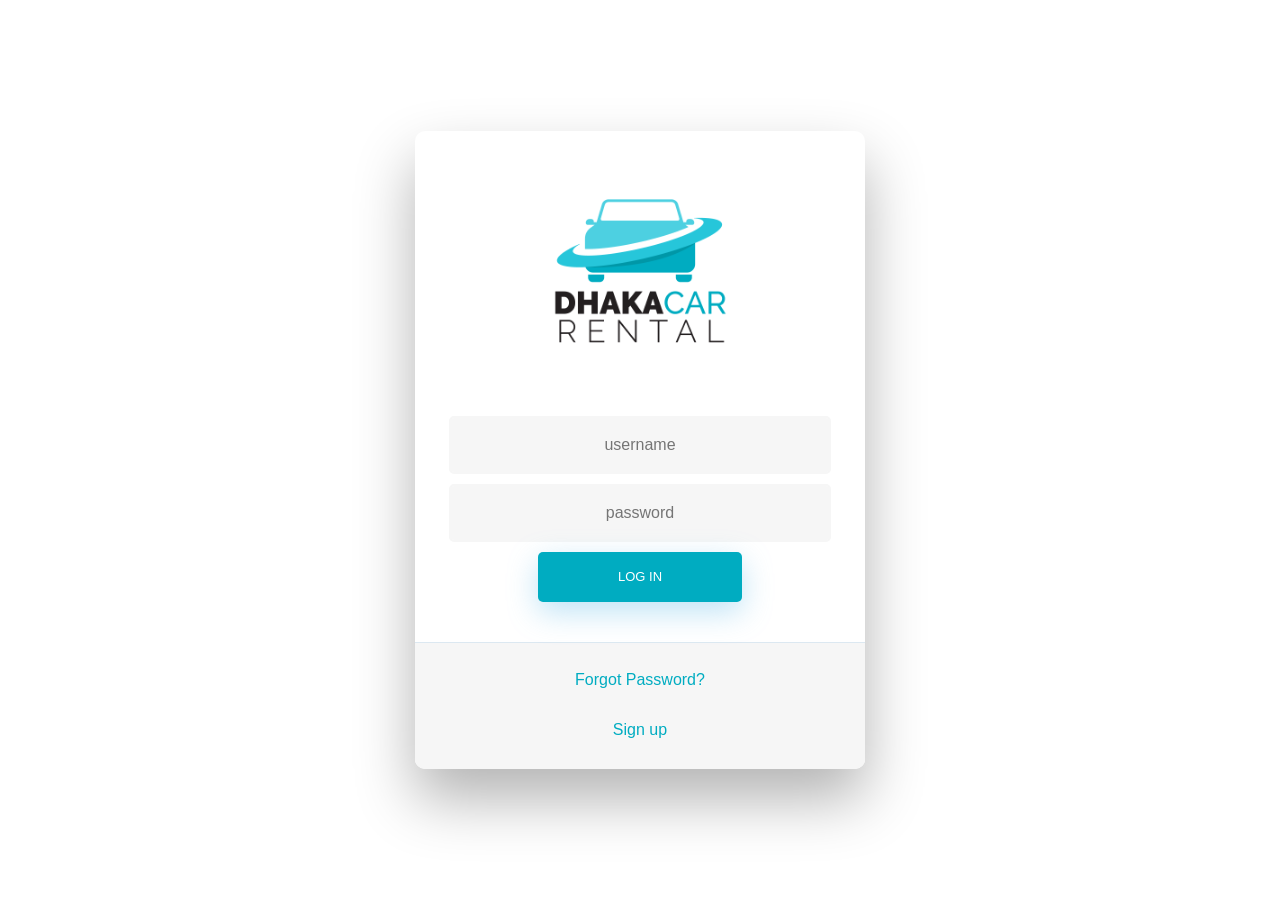
<file: View/login.html>
<!DOCTYPE html>
<html lang="en">

<head>

  <meta charset="utf-8">
  <meta name="viewport" content="width=device-width, initial-scale=1, shrink-to-fit=no">
  <meta name="description" content="">
  <meta name="author" content="">

  <title>Login | Dhaka Car Rental</title>

  <!-- Bootstrap core CSS -->
  <link href="vendor/bootstrap/css/bootstrap.css" rel="stylesheet">


  <!-- Custom fonts for this template -->
  <link rel="preconnect" href="https://fonts.gstatic.com">
  <link href="https://fonts.googleapis.com/css2?family=Raleway:wght@300&display=swap" rel="stylesheet">
  <link
    href="https://fonts.googleapis.com/css?family=Source+Sans+Pro:200,200i,300,300i,400,400i,600,600i,700,700i,900,900i"
    rel="stylesheet">
  <link href="https://fonts.googleapis.com/css?family=Merriweather:300,300i,400,400i,700,700i,900,900i"
    rel="stylesheet">
  <link href="vendor/fontawesome-free/css/all.css" rel="stylesheet" type="text/css">

  <!-- Custom styles for this template -->
  <link href="assets/css/coming-soon.css" rel="stylesheet">
  <link href="assets/css/login.css" rel="stylesheet">

</head>

<body>

  <div class=""></div>
  <video playsinline="playsinline" autoplay="autoplay" muted="muted" loop="loop">
    <source src="assets/mp4/back.mp4" type="video/mp4">
  </video>
  <div class="wrapper fadeInDown">
    <div id="formContent">
      <!-- Tabs Titles -->
  
      <!-- Icon -->
      <div class="fadeIn first">
		    <a href="index.html">
          <img src="assets/img/car2.png" alt="" style="margin:50px 0px;" width="180" height="180" margin:50px 0px/>
	      </a>
	    </div>
  
      <!-- Login Form -->
      <form action="../Controller/loginController.php" method="POST">
        <input type="text" id="login" class="fadeIn second" name="username" placeholder="username">
        <input type="password" id="password" class="fadeIn third" name="pass" placeholder="password">
        <input type="submit" class="fadeIn fourth" value="Log In">
      </form>
  
      <!-- Remind Passowrd -->
      <div id="formFooter">
		    <a class="underlineHover" href="#">Forgot Password?</a> <br><br>
		    <a class="underlineHover" href="register.html">Sign up</a>
      </div>
    </div>
  </div>

  

  <!-- Bootstrap core JavaScript -->
  <script src="vendor/jquery/jquery.min.js"></script>
  <script src="vendor/bootstrap/js/bootstrap.bundle.min.js"></script>

  <!-- Custom scripts for this template -->
  <script src="assets/js/coming-soon.min.js"></script>

</body>

</html>
</file>
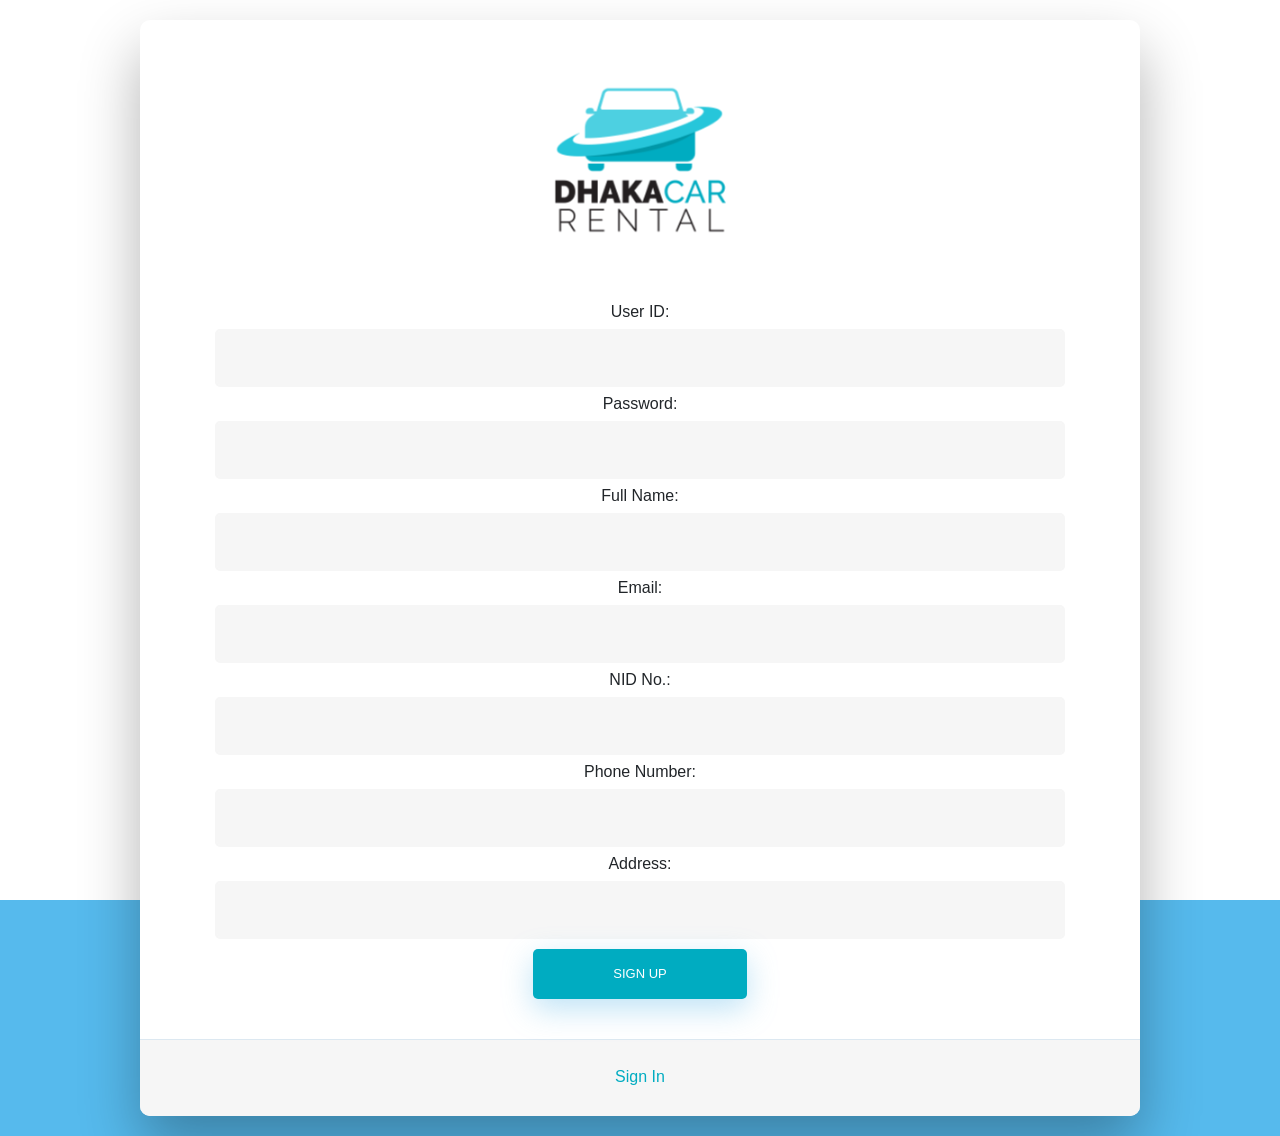
<file: View/register.html>
<!DOCTYPE html>
<html lang="en">

<head>

  <meta charset="utf-8">
  <meta name="viewport" content="width=device-width, initial-scale=1, shrink-to-fit=no">

  <title>Sign Up | Dhaka Car Rental</title>

  <!-- Bootstrap core CSS -->
  <link href="vendor/bootstrap/css/bootstrap.css" rel="stylesheet">


  <!-- Custom fonts for this template -->
  <link rel="preconnect" href="https://fonts.gstatic.com">
  <link href="https://fonts.googleapis.com/css2?family=Raleway:wght@300&display=swap" rel="stylesheet">
  <link
    href="https://fonts.googleapis.com/css?family=Source+Sans+Pro:200,200i,300,300i,400,400i,600,600i,700,700i,900,900i"
    rel="stylesheet">
  <link href="https://fonts.googleapis.com/css?family=Merriweather:300,300i,400,400i,700,700i,900,900i"
    rel="stylesheet">
  <link href="vendor/fontawesome-free/css/all.css" rel="stylesheet" type="text/css">

  <!-- Custom styles for this template -->
  <link href="assets/css/coming-soon.css" rel="stylesheet">
  <link href="assets/css/sign_up.css" rel="stylesheet">

</head>

<body>

  <div class=""></div>
  <video playsinline="playsinline" autoplay="autoplay" muted="muted" loop="loop">
    <source src="assets/mp4/back.mp4" type="video/mp4">
  </video>
  <div class="wrapper fadeInDown">
    <div id="formContent">
      <!-- Tabs Titles -->
  
      <!-- Icon -->
      <div class="fadeIn first">
		<a href="index.html">
        <img src="assets/img/car2.png" alt="" style="margin:50px 0px;" width="180" height="180" margin:50px 0px/>
	    </a>
	  </div>
  
      <!-- Login Form -->
      <form action="../Controller/registerController.php" method = "POST">
        User ID: <br> <input type="text" id="login" class="fadeIn second" name="username" placeholder="" required="required">
        <br> Password: <br> <input type="password" id="password" class="fadeIn second" name="password" placeholder="" required="required">
        <br> Full Name: <br> <input type="text" name="name" class="fadeIn second" placeholder="" required="required">
        <br> Email: <br> <input type="text" name="email" class="fadeIn second" placeholder="" required="required">
        <br> NID No.: <br>  <input type="text" name="nid_no" class="fadeIn second" placeholder="" required="required">
        <br> Phone Number: <br> <input type="text" name="phone_number" class="fadeIn second" placeholder="" required="required">
        <br> Address: <br> <input type="text" name="address" class="fadeIn second" placeholder="" required="required">
        <input type="submit" class="fadeIn third" value="Sign Up">
      </form>
  
      <!-- Remind Passowrd -->
      <div id="formFooter">
		<a class="underlineHover" href="login.html">Sign In</a>
      </div>
  
    </div>
  </div>

  

  <!-- Bootstrap core JavaScript -->
  <script src="vendor/jquery/jquery.min.js"></script>
  <script src="vendor/bootstrap/js/bootstrap.bundle.min.js"></script>

  <!-- Custom scripts for this template -->
  <script src="assets/js/coming-soon.min.js"></script>

</body>

</html>
</file>
<file: View/assets/css/login.css>
/* BASIC */

html {
  background-color: #56baed;
}

body {
  font-family: "Poppins", sans-serif;
  height: 100vh;
}

a {
  color: #00ACC1;
  display:inline-block;
  text-decoration: none;
  font-weight: 400;
}

h2 {
  text-align: center;
  font-size: 16px;
  font-weight: 600;
  text-transform: uppercase;
  display:inline-block;
  margin: 40px 8px 10px 8px; 
  color: #cccccc;
}



/* STRUCTURE */

.wrapper {
  display: flex;
  align-items: center;
  flex-direction: column; 
  justify-content: center;
  width: 100%;
  min-height: 100%;
  padding: 20px;
}

#formContent {
  -webkit-border-radius: 10px 10px 10px 10px;
  border-radius: 10px 10px 10px 10px;
  background: #fff;
  padding: 30px;
  width: 90%;
  max-width: 450px;
  position: relative;
  padding: 0px;
  -webkit-box-shadow: 0 30px 60px 0 rgba(0,0,0,0.3);
  box-shadow: 0 30px 60px 0 rgba(0,0,0,0.3);
  text-align: center;
}

#formFooter {
  background-color: #f6f6f6;
  border-top: 1px solid #dce8f1;
  padding: 25px;
  text-align: center;
  -webkit-border-radius: 0 0 10px 10px;
  border-radius: 0 0 10px 10px;
}



/* TABS */

h2.inactive {
  color: #cccccc;
}

h2.active {
  color: #0d0d0d;
  border-bottom: 2px solid #5fbae9;
}



/* FORM TYPOGRAPHY*/

input[type=button], input[type=submit], input[type=reset]  {
  background-color: #00ACC1;
  border: none;
  color: white;
  padding: 15px 80px;
  text-align: center;
  text-decoration: none;
  display: inline-block;
  text-transform: uppercase;
  font-size: 13px;
  -webkit-box-shadow: 0 10px 30px 0 rgba(95,186,233,0.4);
  box-shadow: 0 10px 30px 0 rgba(95,186,233,0.4);
  -webkit-border-radius: 5px 5px 5px 5px;
  border-radius: 5px 5px 5px 5px;
  margin: 5px 20px 40px 20px;
  -webkit-transition: all 0.3s ease-in-out;
  -moz-transition: all 0.3s ease-in-out;
  -ms-transition: all 0.3s ease-in-out;
  -o-transition: all 0.3s ease-in-out;
  transition: all 0.3s ease-in-out;
}

input[type=button]:hover, input[type=submit]:hover, input[type=reset]:hover  {
  background-color: #00848E;
}

input[type=button]:active, input[type=submit]:active, input[type=reset]:active  {
  -moz-transform: scale(0.95);
  -webkit-transform: scale(0.95);
  -o-transform: scale(0.95);
  -ms-transform: scale(0.95);
  transform: scale(0.95);
}

input[type=text] {
  background-color: #f6f6f6;
  border: none;
  color: #0d0d0d;
  padding: 15px 32px;
  text-align: center;
  text-decoration: none;
  display: inline-block;
  font-size: 16px;
  margin: 5px;
  width: 85%;
  border: 2px solid #f6f6f6;
  -webkit-transition: all 0.5s ease-in-out;
  -moz-transition: all 0.5s ease-in-out;
  -ms-transition: all 0.5s ease-in-out;
  -o-transition: all 0.5s ease-in-out;
  transition: all 0.5s ease-in-out;
  -webkit-border-radius: 5px 5px 5px 5px;
  border-radius: 5px 5px 5px 5px;
}

input[type=text]:focus {
  background-color: #fff;
  border-bottom: 2px solid #5fbae9;
}

input[type=text]:placeholder {
  color: #cccccc;
}

input[type=password] {
  background-color: #f6f6f6;
  border: none;
  color: #0d0d0d;
  padding: 15px 32px;
  text-align: center;
  text-decoration: none;
  display: inline-block;
  font-size: 16px;
  margin: 5px;
  width: 85%;
  border: 2px solid #f6f6f6;
  -webkit-transition: all 0.5s ease-in-out;
  -moz-transition: all 0.5s ease-in-out;
  -ms-transition: all 0.5s ease-in-out;
  -o-transition: all 0.5s ease-in-out;
  transition: all 0.5s ease-in-out;
  -webkit-border-radius: 5px 5px 5px 5px;
  border-radius: 5px 5px 5px 5px;
}

input[type=password]:focus {
  background-color: #fff;
  border-bottom: 2px solid #5fbae9;
}

input[type=password]:placeholder {
  color: #cccccc;
}



/* ANIMATIONS */

/* Simple CSS3 Fade-in-down Animation */
.fadeInDown {
  -webkit-animation-name: fadeInDown;
  animation-name: fadeInDown;
  -webkit-animation-duration: 1s;
  animation-duration: 1s;
  -webkit-animation-fill-mode: both;
  animation-fill-mode: both;
}

@-webkit-keyframes fadeInDown {
  0% {
    opacity: 0;
    -webkit-transform: translate3d(0, -100%, 0);
    transform: translate3d(0, -100%, 0);
  }
  100% {
    opacity: 1;
    -webkit-transform: none;
    transform: none;
  }
}

@keyframes fadeInDown {
  0% {
    opacity: 0;
    -webkit-transform: translate3d(0, -100%, 0);
    transform: translate3d(0, -100%, 0);
  }
  100% {
    opacity: 1;
    -webkit-transform: none;
    transform: none;
  }
}

/* Simple CSS3 Fade-in Animation */
@-webkit-keyframes fadeIn { from { opacity:0; } to { opacity:1; } }
@-moz-keyframes fadeIn { from { opacity:0; } to { opacity:1; } }
@keyframes fadeIn { from { opacity:0; } to { opacity:1; } }

.fadeIn {
  opacity:0;
  -webkit-animation:fadeIn ease-in 1;
  -moz-animation:fadeIn ease-in 1;
  animation:fadeIn ease-in 1;

  -webkit-animation-fill-mode:forwards;
  -moz-animation-fill-mode:forwards;
  animation-fill-mode:forwards;

  -webkit-animation-duration:1s;
  -moz-animation-duration:1s;
  animation-duration:1s;
}

.fadeIn.first {
  -webkit-animation-delay: 0.4s;
  -moz-animation-delay: 0.4s;
  animation-delay: 0.4s;
}

.fadeIn.second {
  -webkit-animation-delay: 0.6s;
  -moz-animation-delay: 0.6s;
  animation-delay: 0.6s;
}

.fadeIn.third {
  -webkit-animation-delay: 0.8s;
  -moz-animation-delay: 0.8s;
  animation-delay: 0.8s;
}

.fadeIn.fourth {
  -webkit-animation-delay: 1s;
  -moz-animation-delay: 1s;
  animation-delay: 1s;
}

/* Simple CSS3 Fade-in Animation */
.underlineHover:after {
  display: block;
  left: 0;
  bottom: -10px;
  width: 0;
  height: 2px;
  background-color: #00848E;
  content: "";
  transition: width 0.2s;
}

.underlineHover:hover {
  color: #00848E;
}

.underlineHover:hover:after{
  width: 100%;
}



/* OTHERS */

*:focus {
    outline: none;
} 

#icon {
  width:60%;
}
</file>
<file: View/assets/css/sign_up.css>
/* BASIC */

html {
  background-color: #56baed;
}

body {
  font-family: "Poppins", sans-serif;
  height: 100vh;
}

a {
  color: #00ACC1;
  display:inline-block;
  text-decoration: none;
  font-weight: 400;
}

h2 {
  text-align: center;
  font-size: 16px;
  font-weight: 600;
  text-transform: uppercase;
  display:inline-block;
  margin: 40px 8px 10px 8px; 
  color: #cccccc;
}



/* STRUCTURE */

.wrapper {
  display: flex;
  align-items: center;
  flex-direction: column; 
  justify-content: center;
  width: 100%;
  min-height: 100%;
  padding: 20px;
}

#formContent {
  -webkit-border-radius: 10px 10px 10px 10px;
  border-radius: 10px 10px 10px 10px;
  background: #fff;
  padding: 30px;
  width: 90%;
  max-width: 1000px;
  position: relative;
  padding: 0px;
  -webkit-box-shadow: 0 30px 60px 0 rgba(0,0,0,0.3);
  box-shadow: 0 30px 60px 0 rgba(0,0,0,0.3);
  text-align: center;
}

#formFooter {
  background-color: #f6f6f6;
  border-top: 1px solid #dce8f1;
  padding: 25px;
  text-align: center;
  -webkit-border-radius: 0 0 10px 10px;
  border-radius: 0 0 10px 10px;
}



/* TABS */

h2.inactive {
  color: #cccccc;
}

h2.active {
  color: #0d0d0d;
  border-bottom: 2px solid #5fbae9;
}



/* FORM TYPOGRAPHY*/

input[type=button], input[type=submit], input[type=reset]  {
  background-color: #00ACC1;
  border: none;
  color: white;
  padding: 15px 80px;
  text-align: center;
  text-decoration: none;
  display: inline-block;
  text-transform: uppercase;
  font-size: 13px;
  -webkit-box-shadow: 0 10px 30px 0 rgba(95,186,233,0.4);
  box-shadow: 0 10px 30px 0 rgba(95,186,233,0.4);
  -webkit-border-radius: 5px 5px 5px 5px;
  border-radius: 5px 5px 5px 5px;
  margin: 5px 20px 40px 20px;
  -webkit-transition: all 0.3s ease-in-out;
  -moz-transition: all 0.3s ease-in-out;
  -ms-transition: all 0.3s ease-in-out;
  -o-transition: all 0.3s ease-in-out;
  transition: all 0.3s ease-in-out;
}

input[type=button]:hover, input[type=submit]:hover, input[type=reset]:hover  {
  background-color: #00848E;
}

input[type=button]:active, input[type=submit]:active, input[type=reset]:active  {
  -moz-transform: scale(0.95);
  -webkit-transform: scale(0.95);
  -o-transform: scale(0.95);
  -ms-transform: scale(0.95);
  transform: scale(0.95);
}

input[type=text] {
  background-color: #f6f6f6;
  border: none;
  color: #0d0d0d;
  padding: 15px 32px;
  text-align: center;
  text-decoration: none;
  display: inline-block;
  font-size: 16px;
  margin: 5px;
  width: 85%;
  border: 2px solid #f6f6f6;
  -webkit-transition: all 0.5s ease-in-out;
  -moz-transition: all 0.5s ease-in-out;
  -ms-transition: all 0.5s ease-in-out;
  -o-transition: all 0.5s ease-in-out;
  transition: all 0.5s ease-in-out;
  -webkit-border-radius: 5px 5px 5px 5px;
  border-radius: 5px 5px 5px 5px;
}

input[type=text]:focus {
  background-color: #fff;
  border-bottom: 2px solid #5fbae9;
}

input[type=text]:placeholder {
  color: #cccccc;
}

input[type=password] {
  background-color: #f6f6f6;
  border: none;
  color: #0d0d0d;
  padding: 15px 32px;
  text-align: center;
  text-decoration: none;
  display: inline-block;
  font-size: 16px;
  margin: 5px;
  width: 85%;
  border: 2px solid #f6f6f6;
  -webkit-transition: all 0.5s ease-in-out;
  -moz-transition: all 0.5s ease-in-out;
  -ms-transition: all 0.5s ease-in-out;
  -o-transition: all 0.5s ease-in-out;
  transition: all 0.5s ease-in-out;
  -webkit-border-radius: 5px 5px 5px 5px;
  border-radius: 5px 5px 5px 5px;
}

input[type=password]:focus {
  background-color: #fff;
  border-bottom: 2px solid #5fbae9;
}

input[type=password]:placeholder {
  color: #cccccc;
}



/* ANIMATIONS */

/* Simple CSS3 Fade-in-down Animation */
.fadeInDown {
  -webkit-animation-name: fadeInDown;
  animation-name: fadeInDown;
  -webkit-animation-duration: 1s;
  animation-duration: 1s;
  -webkit-animation-fill-mode: both;
  animation-fill-mode: both;
}

@-webkit-keyframes fadeInDown {
  0% {
    opacity: 0;
    -webkit-transform: translate3d(0, -100%, 0);
    transform: translate3d(0, -100%, 0);
  }
  100% {
    opacity: 1;
    -webkit-transform: none;
    transform: none;
  }
}

@keyframes fadeInDown {
  0% {
    opacity: 0;
    -webkit-transform: translate3d(0, -100%, 0);
    transform: translate3d(0, -100%, 0);
  }
  100% {
    opacity: 1;
    -webkit-transform: none;
    transform: none;
  }
}

/* Simple CSS3 Fade-in Animation */
@-webkit-keyframes fadeIn { from { opacity:0; } to { opacity:1; } }
@-moz-keyframes fadeIn { from { opacity:0; } to { opacity:1; } }
@keyframes fadeIn { from { opacity:0; } to { opacity:1; } }

.fadeIn {
  opacity:0;
  -webkit-animation:fadeIn ease-in 1;
  -moz-animation:fadeIn ease-in 1;
  animation:fadeIn ease-in 1;

  -webkit-animation-fill-mode:forwards;
  -moz-animation-fill-mode:forwards;
  animation-fill-mode:forwards;

  -webkit-animation-duration:1s;
  -moz-animation-duration:1s;
  animation-duration:1s;
}

.fadeIn.first {
  -webkit-animation-delay: 0.4s;
  -moz-animation-delay: 0.4s;
  animation-delay: 0.4s;
}

.fadeIn.second {
  -webkit-animation-delay: 0.6s;
  -moz-animation-delay: 0.6s;
  animation-delay: 0.6s;
}

.fadeIn.third {
  -webkit-animation-delay: 0.8s;
  -moz-animation-delay: 0.8s;
  animation-delay: 0.8s;
}

.fadeIn.fourth {
  -webkit-animation-delay: 1s;
  -moz-animation-delay: 1s;
  animation-delay: 1s;
}

/* Simple CSS3 Fade-in Animation */
.underlineHover:after {
  display: block;
  left: 0;
  bottom: -10px;
  width: 0;
  height: 2px;
  background-color: #00848E;
  content: "";
  transition: width 0.2s;
}

.underlineHover:hover {
  color: #00848E;
}

.underlineHover:hover:after{
  width: 100%;
}



/* OTHERS */

*:focus {
    outline: none;
} 

#icon {
  width:60%;
}
</file>
<file: View/assets/css/coming-soon.css>
/*!
 * Start Bootstrap - Coming Soon v5.0.9 (https://startbootstrap.com/theme/coming-soon)
 * Copyright 2013-2020 Start Bootstrap
 * Licensed under MIT (https://github.com/StartBootstrap/startbootstrap-coming-soon/blob/master/LICENSE)
 */

html {
  height: 100%;
}

body {
  height: 100%;
  min-height: 35rem;
  position: relative;
  font-family: 'Source Sans Pro';
  font-weight: 300;
}

h1,
h2,
h3,
h4,
h5,
h6 {
  font-family: 'Raleway', sans-serif;
  font-weight: 700;
}

video {
  position: fixed;
  top: 50%;
  left: 50%;
  min-width: 100%;
  min-height: 100%;
  width: auto;
  height: auto;
  transform: translateX(-50%) translateY(-50%);
  z-index: 0;
}

@media (pointer: coarse) and (hover: none) {
  body {
    background: url("../img/bg-mobile-fallback.jpg") #002E66 no-repeat center center scroll;
    background-size: cover;
  }
  body video {
    display: none;
  }
}

.overlay {
  position: absolute;
  top: 0;
  left: 0;
  height: 100%;
  width: 100%;
  background-color: #cd9557;
  opacity: 0.7;
  z-index: 1;
}

.masthead {
  position: relative;
  overflow: hidden;
  padding-bottom: 3rem;
  z-index: 2;
}

.masthead .masthead-bg {
  position: absolute;
  top: 0;
  bottom: 0;
  right: 0;
  left: 0;
  width: 100%;
  min-height: 40rem;
  height: 100%;
  background-color: rgba(0, 46, 102, 0.8);
  transform: skewY(4deg);
  transform-origin: bottom right;
}

.masthead .masthead-content h1 {
  font-size: 2.5rem;
}

.masthead .masthead-content p {
  font-size: 1.8rem;
}

.masthead .masthead-content p strong {
  font-weight: 700;
}

.masthead .masthead-content .input-group-newsletter input {
  height: auto;
  font-size: 1rem;
  padding: 1rem;
}

.masthead .masthead-content .input-group-newsletter button {
  font-size: 0.8rem;
  font-weight: 700;
  text-transform: uppercase;
  letter-spacing: 1px;
  padding: 1rem;
}

@media (min-width: 768px) {
  .masthead {
    height: 100%;
    min-height: 0;
    width: 40.5rem;
    padding-bottom: 0;
  }
  .masthead .masthead-bg {
    min-height: 0;
    transform: skewX(-8deg);
    transform-origin: top right;
  }
  .masthead .masthead-content {
    padding-left: 3rem;
    padding-right: 10rem;
  }
  .masthead .masthead-content h1 {
    font-size: 3.5rem;
  }
  .masthead .masthead-content p {
    font-size: 1.3rem;
  }
}

.social-icons {
  position: absolute;
  margin-bottom: 2rem;
  width: 100%;
  z-index: 2;
}

.social-icons ul {
  margin-top: 2rem;
  width: 100%;
  text-align: center;
}

.social-icons ul > li {
  margin-left: 1rem;
  margin-right: 1rem;
  display: inline-block;
}

.social-icons ul > li > a {
  display: block;
  color: white;
  background-color: rgba(0, 46, 102, 0.8);
  border-radius: 100%;
  font-size: 2rem;
  line-height: 4rem;
  height: 4rem;
  width: 4rem;
}

@media (min-width: 768px) {
  .social-icons {
    margin: 0;
    position: absolute;
    right: 2.5rem;
    bottom: 2rem;
    width: auto;
  }
  .social-icons ul {
    margin-top: 0;
    width: auto;
  }
  .social-icons ul > li {
    display: block;
    margin-left: 0;
    margin-right: 0;
    margin-bottom: 2rem;
  }
  .social-icons ul > li:last-child {
    margin-bottom: 0;
  }
  .social-icons ul > li > a {
    transition: all 0.2s ease-in-out;
    font-size: 2rem;
    line-height: 4rem;
    height: 4rem;
    width: 4rem;
  }
  .social-icons ul > li > a:hover {
    background-color: #002E66;
  }
}

.btn-secondary {
	background-color: #00ACC1;
	padding: 15px 32px;
	font-size: 25px !important;
	border-radius: 12px;
	border: none;
	
	
}

.btn-secondary:active, .btn-secondary:focus, .btn-secondary:hover {
	background-color: #00848E !important;
	padding: 15px 32px;
	font-size: 25px !important;
	border-radius: 12px;
	border: none;
	
}

.input {
  font-weight: 300 !important;
}
</file>
